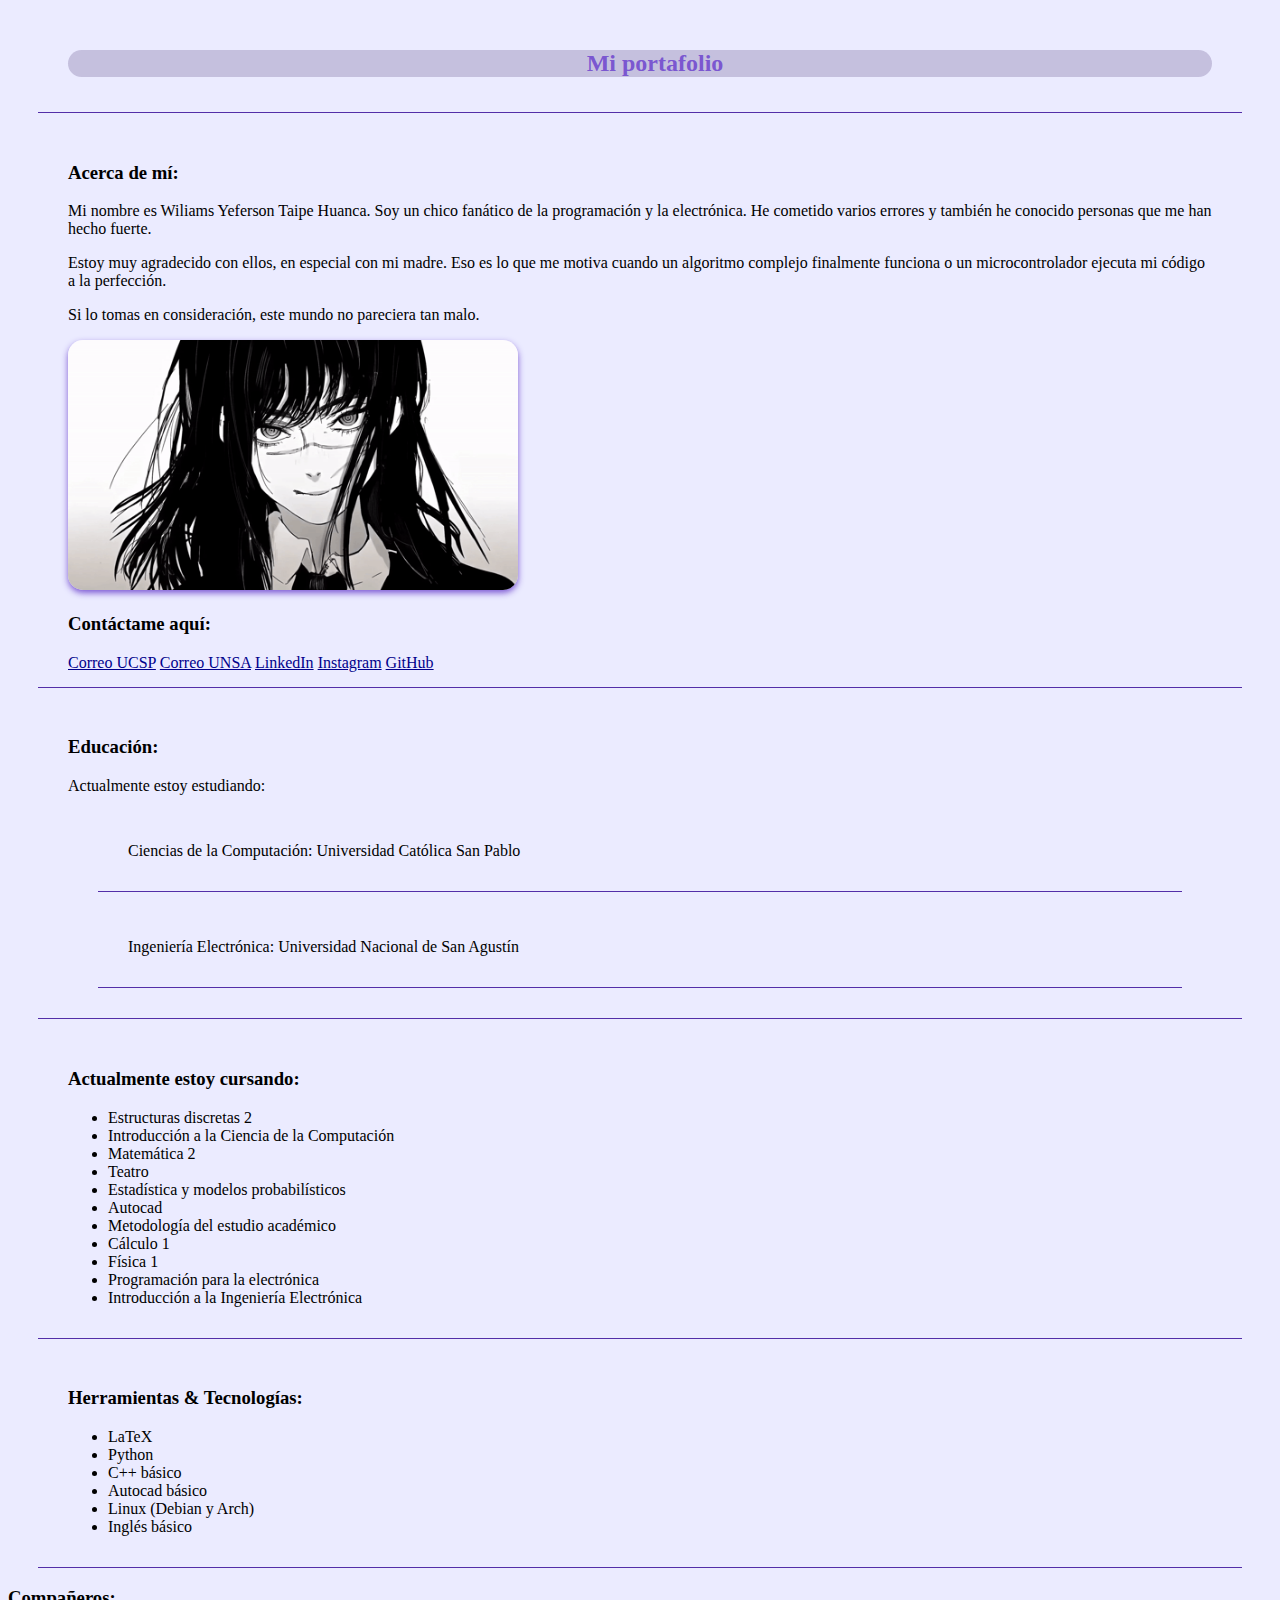
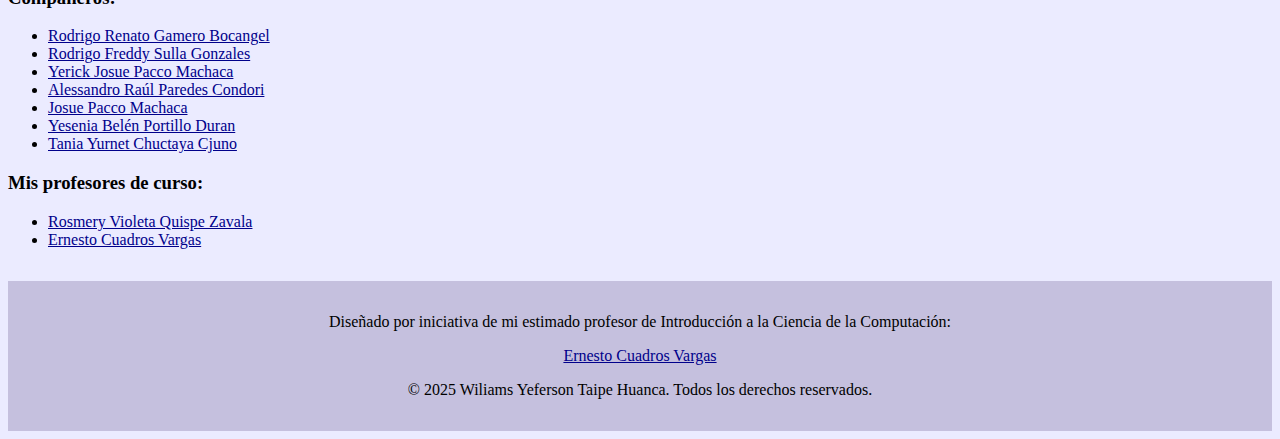
<file: index.html>
<!DOCTYPE html>
<html lang="es">
<head>
    <meta charset="UTF-8">
    <meta name="viewport" content="width=device-width, initial-scale=1.0">
    <meta name="description" content="Blog personal de Wiliams Yeferson Taipe Huanca sobre programación y electrónica">
    <title>Wiliams Yeferson Taipe Huanca</title>
    <link rel="stylesheet" href="style.css"/>
</head>
<body>

    <article class="post">
        <h2>Mi portafolio</h2>
    </article>

    <section>
        <article class="post">
            <h3>Acerca de mí:</h3>
            <p>Mi nombre es Wiliams Yeferson Taipe Huanca. Soy un chico fanático de la programación y la electrónica. He cometido varios errores y también he conocido personas que me han hecho fuerte.</p>
            <p>Estoy muy agradecido con ellos, en especial con mi madre. Eso es lo que me motiva cuando un algoritmo complejo finalmente funciona o un microcontrolador ejecuta mi código a la perfección.</p>
            <p>Si lo tomas en consideración, este mundo no pareciera tan malo.</p>

            <div class="contenedor">
                <img src="asa.gif" width="450" height="250" alt="Descripción" />
                <nav class="texto">
                    <h3>Contáctame aquí:</h3>
                    <a class="ident" href="mailto:wiliams.taipe@ucsp.edu.pe">Correo UCSP</a>
                    <a class="ident" href="mailto:wtaipeh@unsa.edu.pe">Correo UNSA</a>
                    <a class="ident" href="https://www.linkedin.com/in/wiliams-yeferson-taipe-huanca-080533349/">LinkedIn</a>
                    <a class="ident" href="https://www.instagram.com/dan_te1921/">Instagram</a>
                    <a class="ident" href="https://github.com/wiliams-Dante">GitHub</a>
                </nav>
            </div>
        </article>

        <div class="post">
            <h3>Educación:</h3>
            <P>Actualmente estoy estudiando:<P>
            <article class="post caja">
                <p>Ciencias de la Computación: Universidad Católica San Pablo</p>
            </article>
            <article class="post caja ident">
                <p>Ingeniería Electrónica: Universidad Nacional de San Agustín</p>
            </article>
        </div>

        <article class="post mi-caja">
            <h3>Actualmente estoy cursando:</h3>
            <ul>
                <li>Estructuras discretas 2</li>
                <li>Introducción a la Ciencia de la Computación</li>
                <li>Matemática 2</li>
                <li>Teatro</li>
                <li>Estadística y modelos probabilísticos</li>
                <li>Autocad</li>
                <li>Metodología del estudio académico</li>
                <li>Cálculo 1</li>
                <li>Física 1</li>
                <li>Programación para la electrónica</li>
                <li>Introducción a la Ingeniería Electrónica</li>
            </ul>
        </article>

        <article class="post mi-caja">
            <h3>Herramientas & Tecnologías:</h3>
            <ul>
                <li>LaTeX</li>
                <li>Python</li>
                <li>C++ básico</li>
                <li>Autocad básico</li>
                <li>Linux (Debian y Arch)</li>
                <li>Inglés básico</li>
            </ul>
        </article>

        <article class="mi-caja">
            <h3>Compañeros:</h3>
            <ul>
                <li><a href="https://rodrigo-renato-gamero-bocangel.neocities.org/">Rodrigo Renato Gamero Bocangel</a></li>
                <li><a href="https://rodrigofredysullagonzales.github.io/Rodrigo-Fredy-Sulla-Gonzales/">Rodrigo Freddy Sulla Gonzales</a></li>
                <li><a href="https://yerick271.github.io/Yerick-Josue-Pacco-Machaca.github.io/">Yerick Josue Pacco Machaca</a></li>
                <li><a href="https://alessandro12-design.github.io/">Alessandro Raúl Paredes Condori</a></li>
                <li><a href="https://yerick271.github.io/Yerick-Josue-Pacco-Machaca.github.io/">Josue Pacco Machaca</a></li>
                <li><a href="https://yeseniabpd.github.io/Yesenia-Bel-n-Portillo-Duran/">Yesenia Belén Portillo Duran</a></li>
                <li><a href="https://taniayurn.github.io/Tania-Yurnet-Chuctaya-Cjuno/">Tania Yurnet Chuctaya Cjuno</a></li>
           
            </ul>
        </article>

        <article class="mi-caja">
            <h3>Mis profesores de curso:</h3>
            <ul>
                <li><a href="rvquispe@ucsp.edu.pe">Rosmery Violeta Quispe Zavala</a></li>
                <li><a href="ecuadros@ucsp.edu.pe">Ernesto Cuadros Vargas</a></li>
            </ul>
        </article>
    </section>

    <footer>
        <p>Diseñado por iniciativa de mi estimado profesor de Introducción a la Ciencia de la Computación:</p>
        <a href="https://www.linkedin.com/in/ecuadrosv/">Ernesto Cuadros Vargas</a>
        <p>&copy; 2025 Wiliams Yeferson Taipe Huanca. Todos los derechos reservados.</p>
    </footer>
</body>
</html>
</file>
<file: style.css>
h1 {
    color: rgba(113, 73, 207, 0.9);
    text-align: center;
    background-color: rgba(164, 153, 194, 0.534);
    border-radius: 30px;
    text-align: center;
    
    
    }
h2 {
    color: rgba(113, 73, 207, 0.9);
    padding-left: 30px;
    background-color: rgba(164, 153, 194, 0.534);
    border-radius: 15px;
    text-align: center;

        }
.post {
    margin: 15px 30px 15px 30px;
    padding: 15px 30px 15px 30px;
    border-bottom: 1px solid #532ea8;  
    
        }
footer {
    text-align: center;
    padding: 1rem;
    margin-top: 2rem;
    background-color:rgba(164, 153, 194, 0.534);
        }
img {
    border-radius: 15px;
    box-shadow: 0 3px 6px rgba(113, 73, 207, 0.9);

    }
body {
    background-color: rgba(195, 196, 255, 0.336);

    }

a:link{
    color:darkblue;
} 
a:hover{
    color: red;
}
</file>
